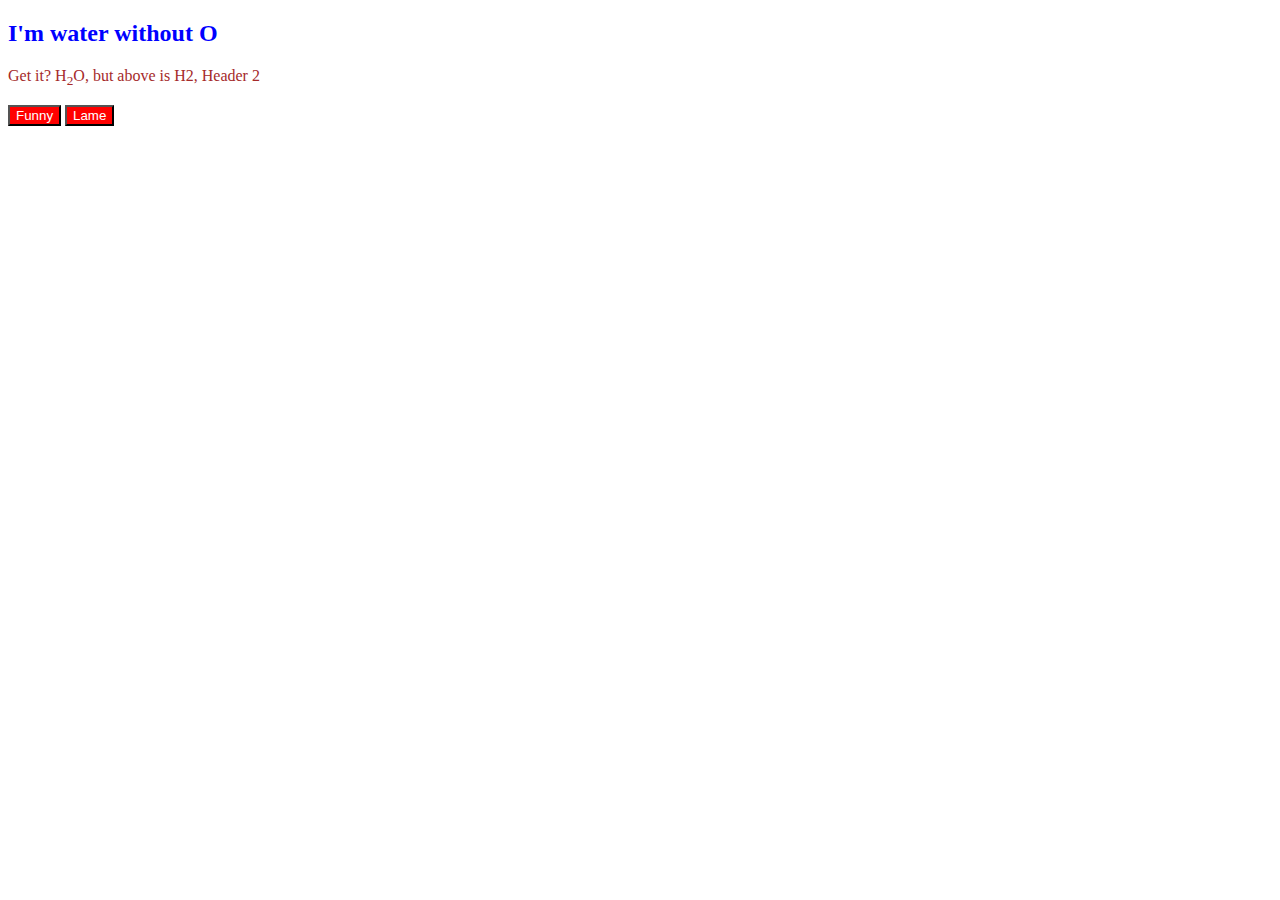
<file: index.html>
<!DOCTYPE html>
<html lang="en">

<head>
    <meta charset="UTF-8">
    <meta http-equiv="X-UA-Compatible" content="IE=edge">
    <meta name="viewport" content="width=device-width, initial-scale=1.0">
    <title>CSS Intro</title>


    <link rel="stylesheet" href="app.css">
</head>

<body>
    <h2>I'm water without O</h2>
    <p>Get it? H<sub>2</sub>O, but above is H2, Header 2 </p>

    <button>Funny</button>
    <button>Lame</button>
</body>

</html>
</file>
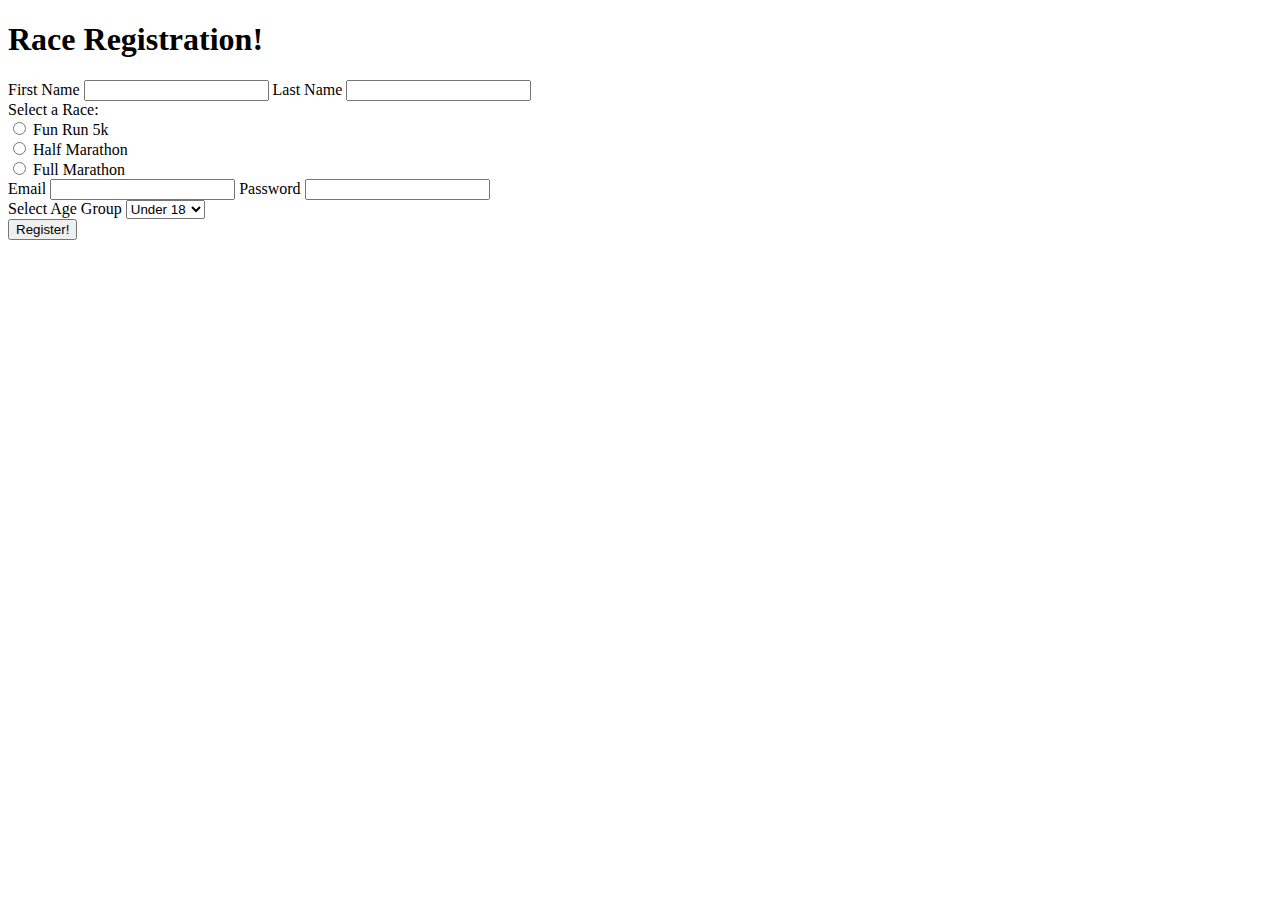
<file: marathonForm.html>
<!DOCTYPE html>
<html lang="en">

<head>
    <meta charset="UTF-8">
    <meta http-equiv="X-UA-Compatible" content="IE=edge">
    <meta name="viewport" content="width=device-width, initial-scale=1.0">
    <title>Race Registration Form</title>
</head>

<body>
    <h1>Race Registration!</h1>
    <form action="">
        <div>
            <label for="f_name">First Name</label>
            <input type="text" id="f_name" name="f_name" required>
            <label for="l_name">Last Name</label>
            <input type="text" id="l_name" name="l_name">
        </div>

        <div>
            Select a Race:
            <br>
            <input type="radio" id="funrun" name="race" value="funrun" required>
            <label for="funrun">Fun Run 5k</label>
            <br>
            <input type="radio" id="half_m" name="race" value="half_m">
            <label for="half_m">Half Marathon</label>
            <br>
            <input type="radio" id="full_m" name="race" value="full_m">
            <label for="full_m">Full Marathon</label>
        </div>

        <div>
            <label for="email">Email</label>
            <input type="email" id="email" name="email" required>
            <label for="pw">Password</label>
            <input type="password" id="pw" name="pw" required>
        </div>

        <div>
            <label for="age_range">Select Age Group</label>
            <select id="age_range" name="age_range">
                <option value="under18">Under 18</option>
                <option value="18to30">18-50</option>
                <option value="above50">Above 50</option>
            </select>
        </div>

        <button>Register!</button>

    </form>
</body>

</html>
</file>
<file: app.css>
h2{
    color: blue;
}

p{
    color: brown;
}

button{
    color: white;
    background-color: red;
}
</file>
